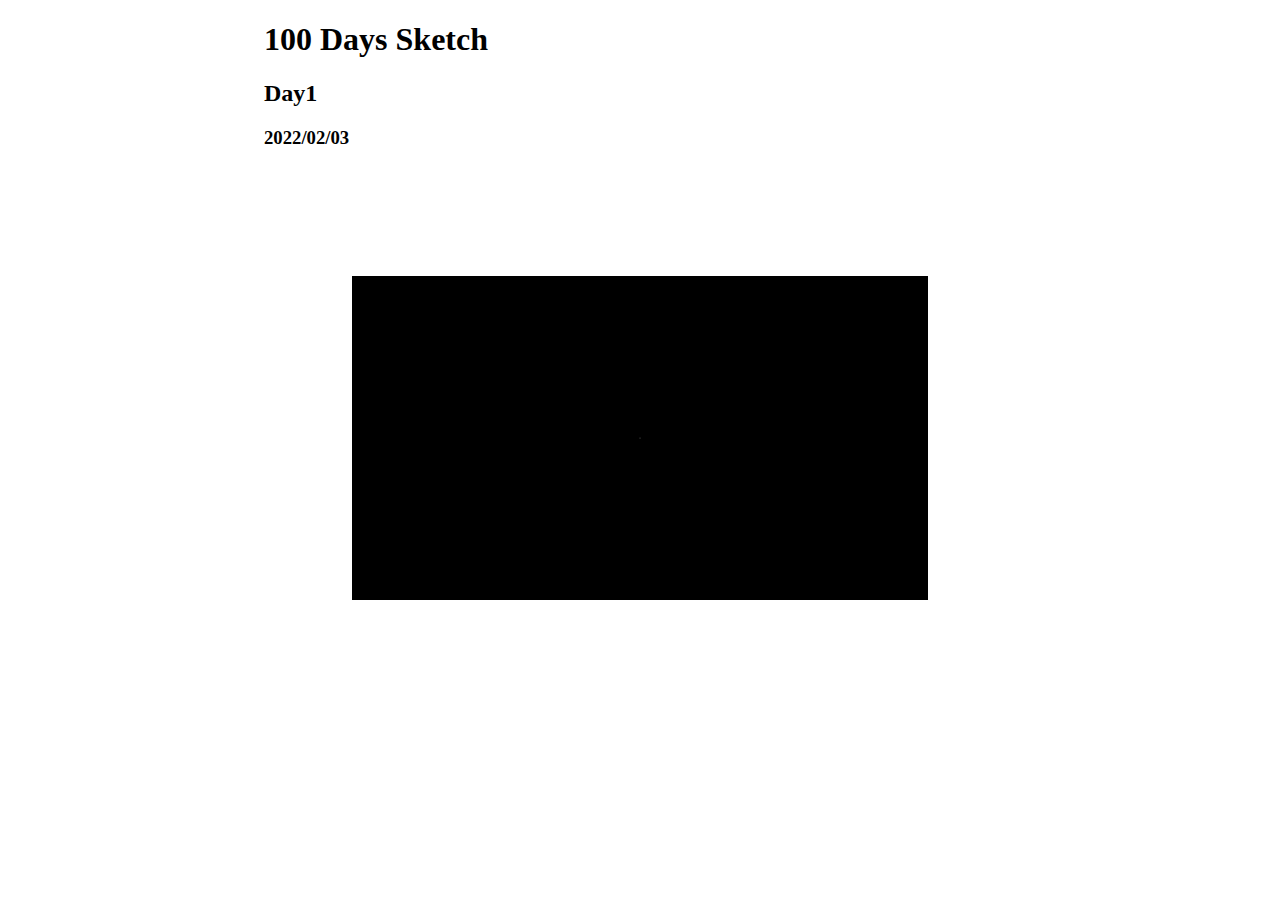
<file: Day1/day1.html>
<!DOCTYPE html>
<html>
  <head>
    <meta charset="utf-8">
    <link rel="stylesheet" href="../style.css">
    <title>Day1</title>
  </head>
  <body>
    <h1>100 Days Sketch</h1>
    <h2>Day1</h2>
    <h3>2022/02/03</h3>
    <div id="canvasContainer"></div>
    <script src="./script.js"></script>
    <script src="../p5.min.js"></script>
  </body>
</html>
</file>
<file: style.css>
/* html {
  height: 100%;
}

body {
  height: 100%;
  margin: 0;
  display: flex;
  justify-content: center;
  align-items: center;
} */

main {
  display: none;
}

body {
  padding: 0 20%;
}

#canvasContainer {
  width:100%;
  transform:scale(0.6);
  display:flex;
  justify-content:center;
  align-items:center;
}
</file>
